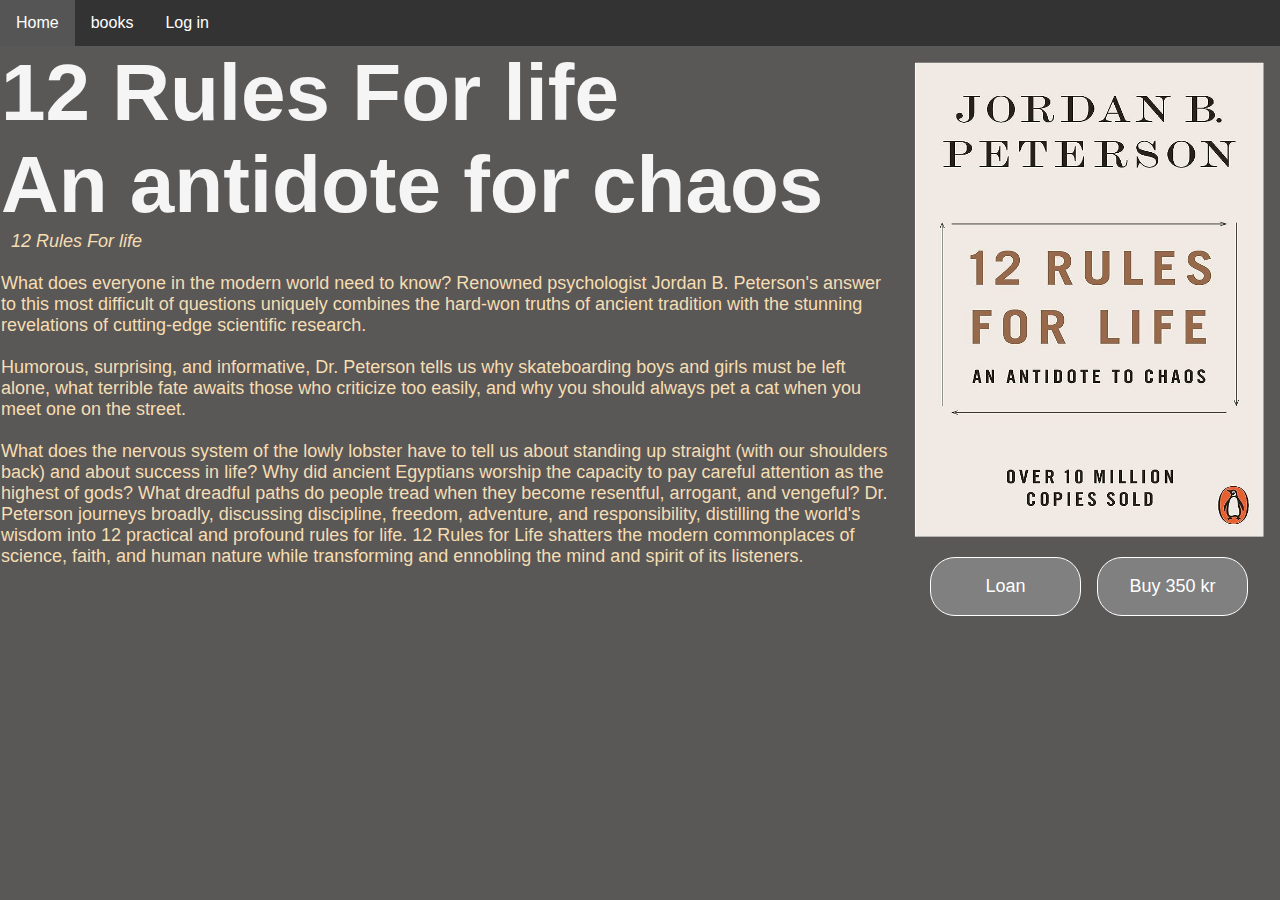
<file: BookStore/HTML/12_rules.html>
<!DOCTYPE html>
<html lang="en">
<head>
    <meta charset="UTF-8">
    <meta name="viewport" content="width=device-width, initial-scale=1.0">
    <title>12 Rules For life     </title>
    <link rel="stylesheet" href="../Css/info_12_rules.css">
    <link rel="stylesheet" href="../Css/style.css">
   
</head>
<body>
    <nav>
        <ul class="navbar">
            <li class="navitem"><a href="../HTML/home.html">Home</a></li>
            <li class="navitem"><a href="../about.html">books</a></li>
            <li class="navitem"><a href="../login.html">Log in</a></li>
        </ul>
    </nav>
    <nav class="container">
        
        <div class="text">
            <h1> 12 Rules For life</h1>
            <div class="subtitle">
                <h1>An antidote for chaos</h1>
            </div>
            <span class="Formatted"> 
                <i>12 Rules For life</i> 
              
                <br><br>What does everyone in the modern world need to know? Renowned psychologist Jordan B. Peterson's answer to this
                 most difficult of questions uniquely combines the hard-won truths of ancient tradition with the stunning revelations 
                 of cutting-edge scientific research.
                <br><br>
                Humorous, surprising, and informative, Dr. Peterson tells us why skateboarding boys and girls must be left alone, what 
                terrible fate awaits those who criticize too easily, and why you should always pet a cat when you meet one on the street.
                <br><br>
                </i> What does the nervous system of the lowly lobster have to tell us about standing up straight (with our shoulders back) 
                and about success in life? Why did ancient Egyptians worship the capacity to pay careful attention as the highest of gods? 
                What dreadful paths do people tread when they become resentful, arrogant, and vengeful? Dr. Peterson journeys broadly, discussing
                 discipline, freedom, adventure, and responsibility, distilling the world's wisdom into 12 practical and profound rules for life. 
                 12 Rules for Life shatters the modern commonplaces of science, faith, and human nature while transforming and ennobling the mind 
                 and spirit of its listeners.
            </span>
        </div>
    
        <div class="product_container">
    
            <div class="image">
               <a href="https://en.wikipedia.org/wiki/12_Rules_for_Life"> <img src="../books-images/12 rules.jpg" alt="Atomics Habits" width="350px" height="475px"></a>
            </div>
            <div class="product_buttons_container">
                <input class="product_button" type="submit" value="Loan">
                <input class="product_button" type="submit" value="Buy 350 kr">
            </div>
        </div>
</file>
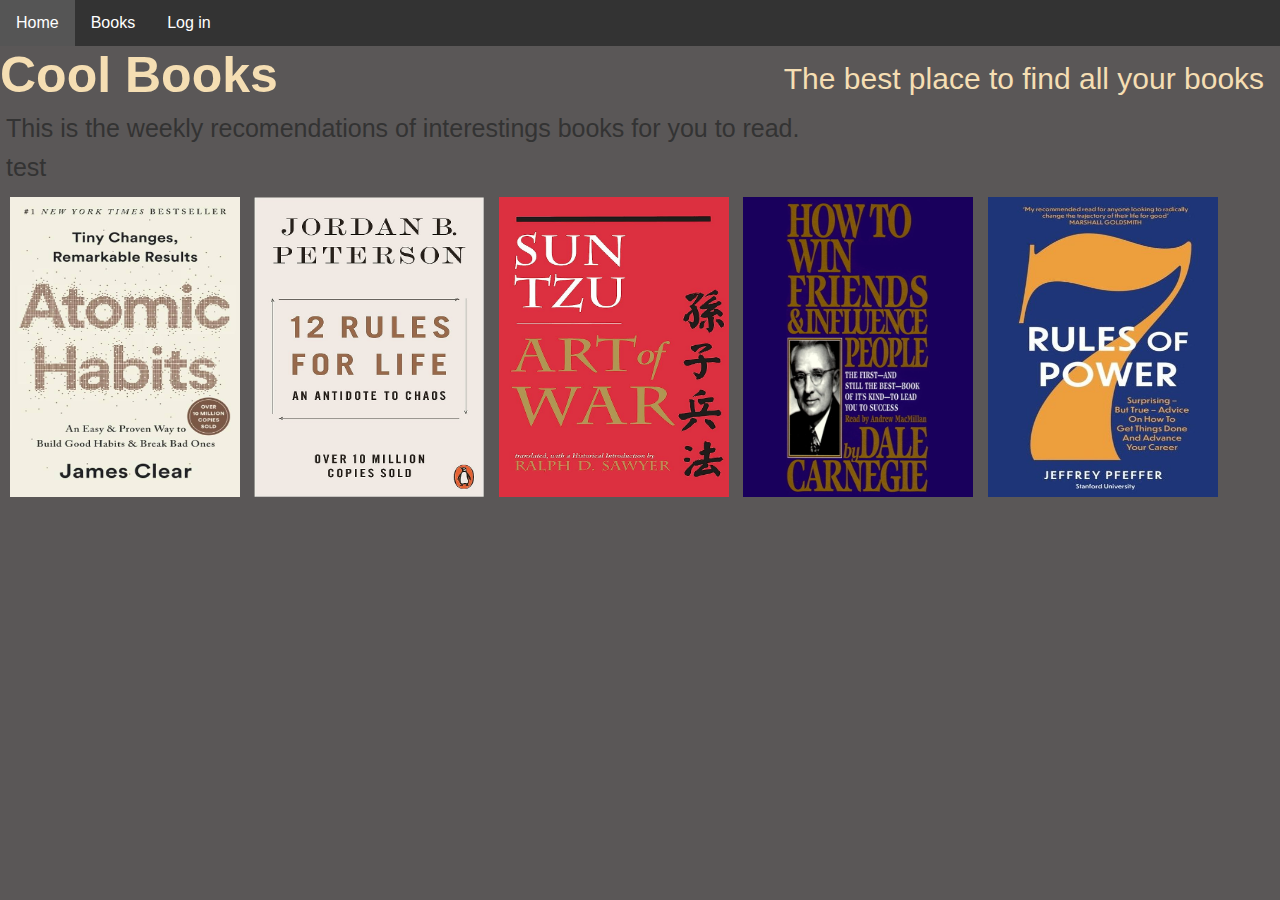
<file: BookStore/HTML/home.html>
<!DOCTYPE html>
<html lang="en">
<head>
    <meta charset="UTF-8">
    <meta name="viewport" content="width=device-width, initial-scale=1.0">
    <title>Home</title>
    <link rel="stylesheet" href="../Css/style1.css">
</head>
<body>
    <nav>
        <ul class="navbar">
            <li class="navitem"><a href="home.html">Home</a></li>
            <li class="navitem"><a href="about.html">Books</a></li>
            <li class="navitem"><a href="login.html">Log in</a></li>
        </ul>
    </nav>

    <nav class="info">
        <div class="info-container">
            <H1>Cool Books</H1>
            <p class="text">The best place to find all your books </p>
        </div>
        <p>This is the weekly recomendations of interestings books for you to read.</p> 
        <p>test</p>
    </nav>
    <nav class="recomendations">
        <ul>
            <li class="books">
                <a href="../HTML/atomic.html"><img src="../books-images/atomic.jpg" alt="atomic_habits" width="230px" height="300px"></a>  
                <a href="../HTML/12_rules.html"><img src="../books-images/12 rules.jpg" alt="12 rules" width="230px" height="300px"></a> 
                <a href="../HTML/art_war-.html"><img src="../books-images/art of war.jpg" alt="art of war" width="230px" height="300px"></a>
                <a href="../HTML/influence.html"><img src="../books-images/how-to-win-friends-and-influence-people-16.jpg" alt="friends" width="230px" height="300px"></a>
                <a href="../HTML/7.html"><img src="../books-images/7-rules-of-power.jpg" alt="7-rules-of-power" width="230px" height="300px"></a>
            </li>
        </ul>
    </nav>


</body>
</html>
</file>
<file: BookStore/Css/info_12_rules.css>
.book_info h1
{  font-family: 'Franklin Gothic Medium', 'Arial Narrow', Arial, sans-serif;
    font-size: 95px;
    margin: left 10px; ;
}


.container {
    display: flex;
    align-items: row;
    justify-content: space-between;
  }
  
.text {
    font-size: 1px;
    padding: 1em;
}

.text span {
    font-size: 18px;
    padding-left: 0px;
    margin-left: 10px;
    color: wheat;
    margin-right: 10px;
    gap: 20px;
}

.Formatted br{
    margin-left: 100px;
}

.text h1{
    font-family:'Franklin Gothic Medium', 'Arial Narrow', Arial, sans-serif;
    font-size: 85px;
    color: whitesmoke;
}
</file>
<file: BookStore/Css/style.css>
* {
    margin: 0;
    padding: 0;
    list-style: none;
    font-family: Arial, sans-serif;
    box-sizing: border-box;
}

body {
    background-color:#2d2929c8;
    color: #333;
}

ul.navbar {
    list-style-type: none;
    margin: 0;
    padding: 0;
    background-color: #333;
    overflow: hidden;
}

li.navitem {
    float: left;
}

li.navitem a {  
    display: block;
    color: white;
    text-align: center;
    padding: 14px 16px;
    text-decoration: none;
}

li.navitem a:hover {
    background-color: #555;
}
h1{
    display: flex;
    color: wheat;
    position: center;
    left: 500px;
}


/* PRODUCT BUTTON */

.product_container {
    padding: 1em;
}

.product_buttons_container{
    display: flex;
    flex-direction: row;
    gap:1em;
    padding: 1em;
}

.product_button{
    display: flex;
    flex:1;
    padding: 1em;
    border: 1px solid;
    background:gray;
    border-radius: 25px;
    font-size: 18px;
    color: white;
    cursor: pointer;
}

.product_button:hover{
    border-width: 3px;
}

.product_buttons_container p {
    font-size: 200px    ;
}



.text span {
    font-size: 18px;
    padding-left: 0px;
    margin-left: 10px;
    color: wheat;
    margin-right: 10px;
    gap: 20px;
}


.Formatted br{
    font-size: 25px;
    margin-left: 100px;
    color: wheat;
}

.text h1{
    font-family:'Franklin Gothic Medium', 'Arial Narrow', Arial, sans-serif;
    font-size: 80px;
    color: whitesmoke;
}


.buy{
    display: flex;  
    align-items: end;
    margin: -5px 0 20px 5px;
    color:gray;
    font-size: 25px;

}

.buy :hover{
    text-decoration: underline;
    
}

.loan{
    margin: -5px 0 20px 5px;
    color: blue;

}

.loan :hover{
    text-decoration: underline;
}
</file>
<file: BookStore/Css/style1.css>
* {
    margin: 0;
    padding: 0;
    list-style: none;
    font-family: Arial, sans-serif;
    box-sizing: border-box;
}

body {
    background-color:#2d2929c8;
    color: #333;
}

ul.navbar {
    list-style-type: none;
    margin: 0;
    padding: 0;
    background-color: #333;
    overflow: hidden;
    }

li.navitem 
{
    float: left;
}

li.navitem a {  
    display: block;
    color: white;
    text-align: center;
    padding: 14px 16px;
    text-decoration: none;
}

li.navitem a:hover {
    background-color: #555;
}
h1{
    display: flex;
    color: wheat;
    position: center;
    left: 500px;
}
.info h1{
    font-size: 50px;
}
.info p{
    font-size: 25px;
    display: flex;
    flex-direction: center;
    margin-left: 6px;
    margin-top: 10px;
}

.books img{
    margin-top: 15px;
    margin-left: 10px;
    gap: 10px;
}

.info-container {
    display: flex;
    flex-direction: row;
    gap: 500px;

}

.info-container p {
    margin-top: 16px;
    font-size: 30px;
    color: wheat;   
}
</file>
